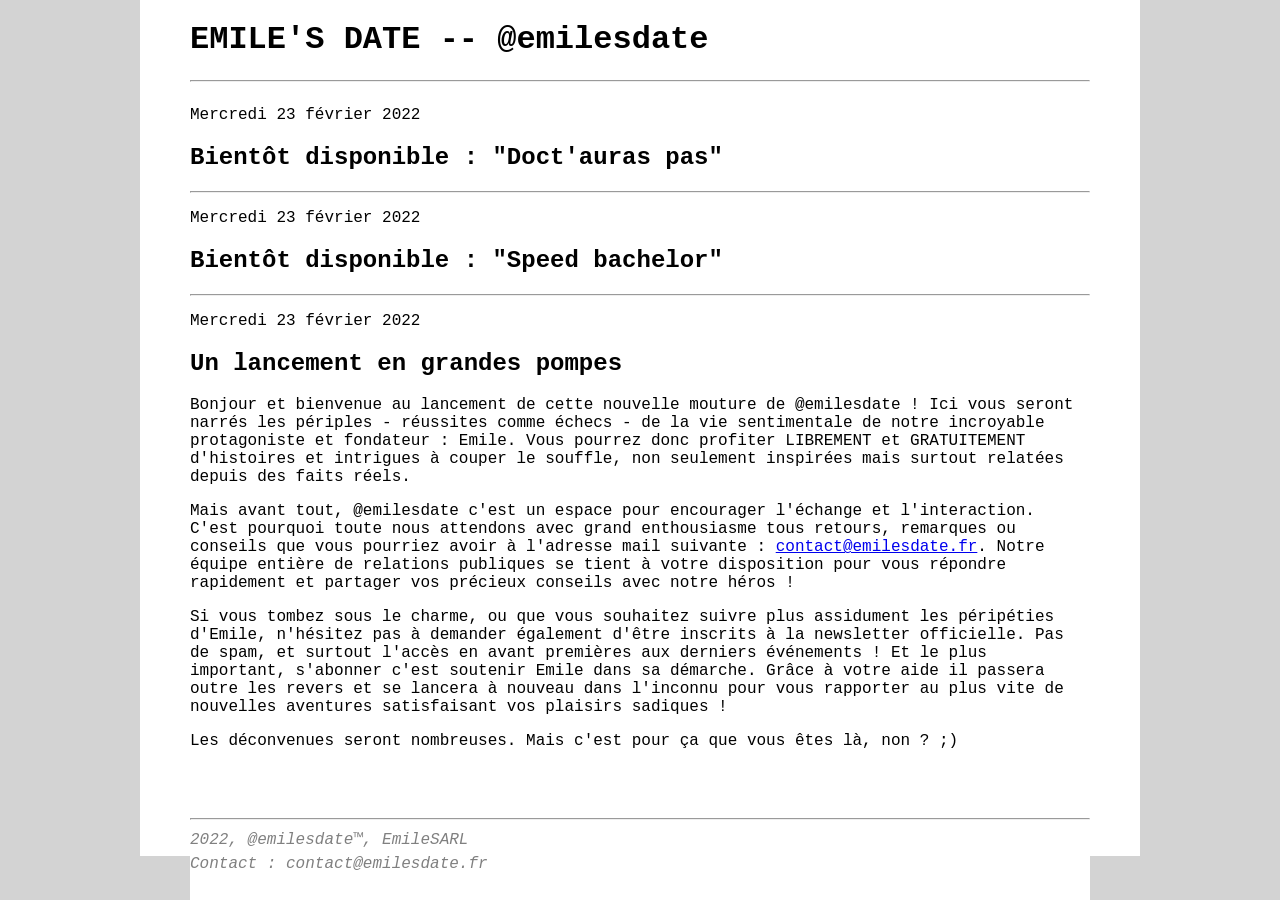
<file: emilesdate.html>
<!DOCTYPE html>
<html>
<head>
  <title>@emilesdate</title>
	<link rel="stylesheet" type="text/css" href="style.css">
</head>
<body>
  <div id = "page">
    <header>
      <h1 id="herder-title">EMILE'S DATE -- @emilesdate</h1>
      <hr>
    </header>
  
    <div id="content">
      
      <div id="article">
        <p id = article-date>Mercredi 23 février 2022</p>
        <h2 id = article-title>Bientôt disponible : "Doct'auras pas"</h2>
        <div id="article-content">
          <p>
          </p>
        </div>
      </div>
      
      <hr>
      
      <div id="article">
        <p id = article-date>Mercredi 23 février 2022</p>
        <h2 id = article-title>Bientôt disponible : "Speed bachelor"</h2>
        <div id="article-content">
          <p>
          </p>
        </div>
      </div>
      
      <hr>
      
      <div id="article">
        <p id = article-date>Mercredi 23 février 2022</p>
        <h2 id = article-title>Un lancement en grandes pompes</h2>
        <div id="article-content">
          <p>Bonjour et bienvenue au lancement de cette nouvelle mouture de @emilesdate ! Ici vous seront narrés les périples - réussites comme échecs - de la vie sentimentale de notre incroyable protagoniste et fondateur : Emile. Vous pourrez donc profiter LIBREMENT et GRATUITEMENT d'histoires et intrigues à couper le souffle, non seulement inspirées mais surtout relatées depuis des faits réels.</p>
          <p>
             Mais avant tout, @emilesdate c'est un espace pour encourager l'échange et l'interaction. C'est pourquoi toute nous attendons avec grand enthousiasme tous retours, remarques ou conseils que vous pourriez avoir à l'adresse mail suivante : <a href="mailto:contact@emilesdate.fr">contact@emilesdate.fr</a>. Notre équipe entière de relations publiques se tient à votre disposition pour vous répondre rapidement et partager vos précieux conseils avec notre héros !
          </p>
          <p>
            Si vous tombez sous le charme, ou que vous souhaitez suivre plus assidument les péripéties d'Emile, n'hésitez pas à demander également d'être inscrits à la newsletter officielle. Pas de spam, et surtout l'accès en avant premières aux derniers événements ! Et le plus important, s'abonner c'est soutenir Emile dans sa démarche. Grâce à votre aide il passera outre les revers et se lancera à nouveau dans l'inconnu pour vous rapporter au plus vite de nouvelles aventures satisfaisant vos plaisirs sadiques !
          </p>
          <p>
            Les déconvenues seront nombreuses. Mais c'est pour ça que vous êtes là, non ? ;)
          </p>
        </div>
      </div>
      
    </div>
    
    <footer>
      <hr>
      <div id="mentions-legales">
        <p>
          2022, @emilesdate™, EmileSARL
        </p>
        <p>
          Contact : contact@emilesdate.fr
        </p>
      </div>
    </footer>
  </div>
</body>
</html>
</file>
<file: style.css>
/* CSS styles */

html, body{
  font-family: Courier new;
  background-color:lightgray;
  margin:0;
  padding:0;
  display:flex;
  justify-content:center;
}

#page{
  background-color: white;
  width: 900px;
  padding:50px;
  padding-top:0;
  padding-bottom:0;
}

header{
  background-color: white;
  position:fixed;
  top:0px;
  height:90px;
  padding-top:-90px;
  width:inherit;
  
}
#content{
  background-color: white;
  padding-left:50px;
  margin-right:-50px;
  padding-right:50px;
  margin-left:-50px;
  padding-top: 90px;
  padding-bottom: 90px;
}
#content div{
  scroll-margin: 90px;
}

footer{
  background-color: white;
  position:fixed;
  bottom:0px;
  height:90px;
  padding-bottom:-90px;
  width:inherit;
}

.article-date{
  color:gray;
  font-style:italic;
}
.article-title{
  text-align: center;
}
.article-content{
  text-align: justify;
}

#mentions-legales{
  color:gray;
  line-height:0.5;
  font-style:italic;
}
</file>
